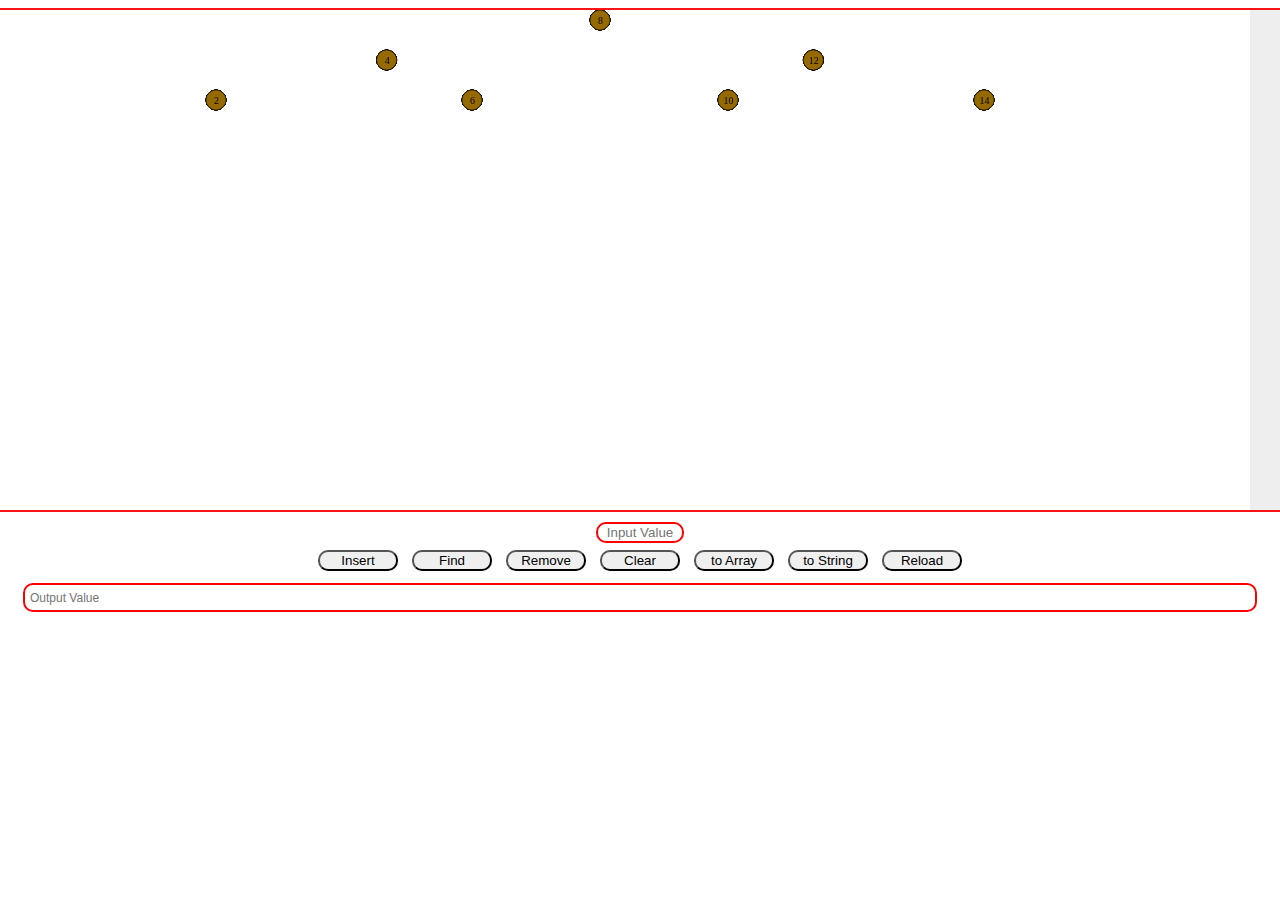
<file: HW8_BinaryVisualizer/index.html>
<!DOCTYPE html>
<html lang="en">

<head>
    <meta charset="UTF-8">
    <title>BS Tree Visualizer</title>
    <link rel="stylesheet" href="./css/style.css">
</head>

<body>
    <div class="wrapperCanvas">
        <canvas id="myCanvas" class="canvas" width="1340px" height="500px"></canvas>
    </div>
    <div class="dataPanel">
        <input class="dataPanel__inputValue" id="textVal" type="text" placeholder="Input Value">
        <button class="dataPanel__inputBtn" id="btnInsert">Insert</button>
        <button class="dataPanel__inputBtn" id="btnFind">Find</button>
        <button class="dataPanel__inputBtn" id="btnRemove">Remove</button>
        <button class="dataPanel__inputBtn" id="btnEmpty">Clear</button>
        <button class="dataPanel__inputBtn" id="btnArray">to Array</button>
        <button class="dataPanel__inputBtn" id="btnString">to String</button>
        <button class="dataPanel__inputBtn" id="btnReload">Reload</button>
        <input class="dataPanel__inputValue dataPanel__inputValue--outputVal" id="outputVal" type="text" placeholder="Output Value">
    </div>
    <script src="js/scriptBinarySearchTree.js"></script>
    <script src="js/VisualTree.js"></script>
    <script src="js/js.js"></script>
</body>
</html>
</file>
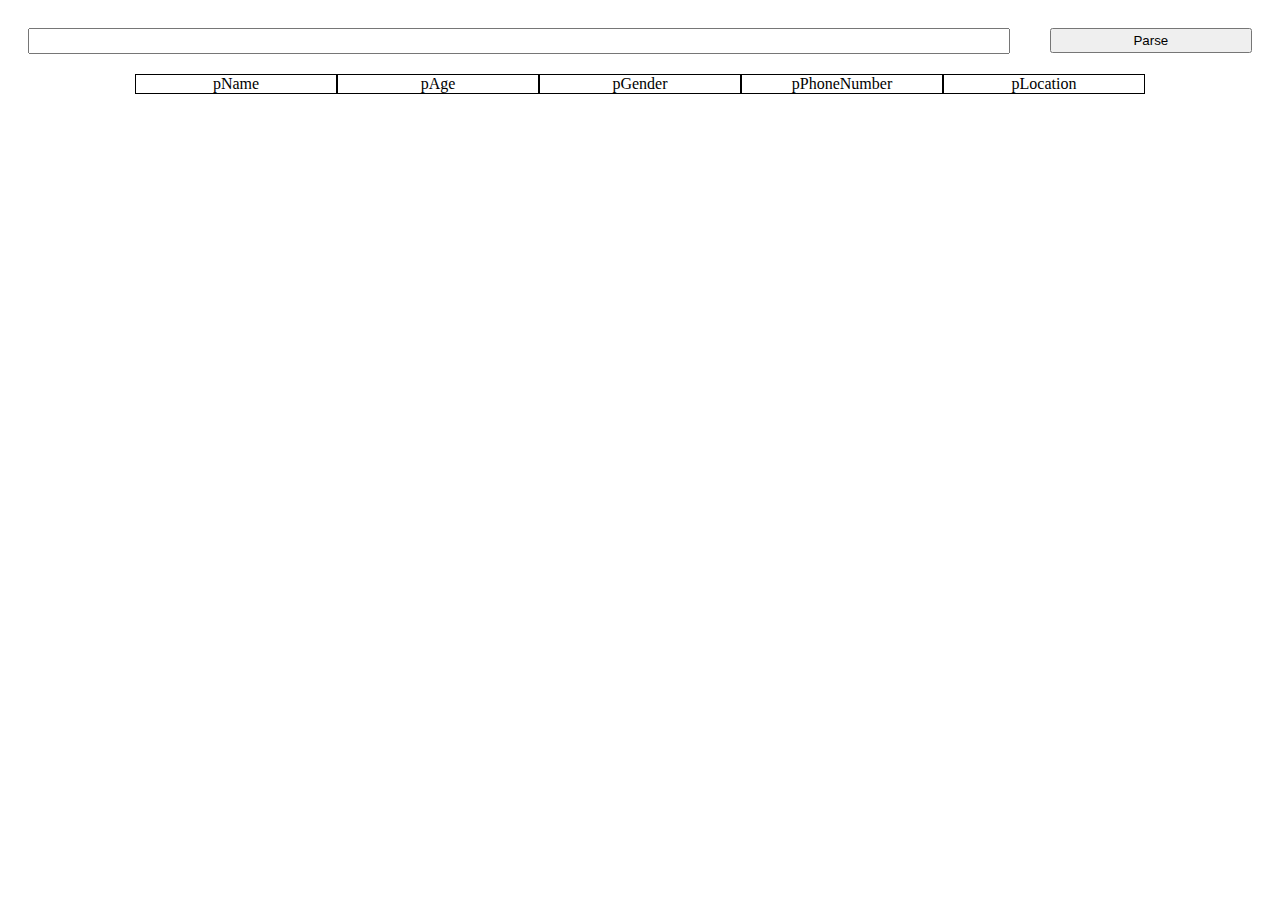
<file: HW8_JSON_Parser/index.html>
<!DOCTYPE html>
<html lang="en">

<head>
    <meta charset="UTF-8">
    <meta name="viewport" content="width=device-width, initial-scale=1.0">
    <meta http-equiv="X-UA-Compatible" content="ie=edge">
    <title>Json</title>
    <link href="./css/style.css" rel="stylesheet">
</head>

<body>
    <div class="wrapper">
        <input id="string" type="text">
        <button id="parseBtn">Parse</button>
    </div>
    <div class="table" id="table">
        <div class="rowHeader">
            <div class="element">pName</div>
            <div class="element">pAge</div>
            <div class="element">pGender</div>
            <div class="element">pPhoneNumber</div>
            <div class="element">pLocation</div>
        </div>
        
        
    </div>
    <script src="./js/main.js"></script>
</body>

</html>
</file>
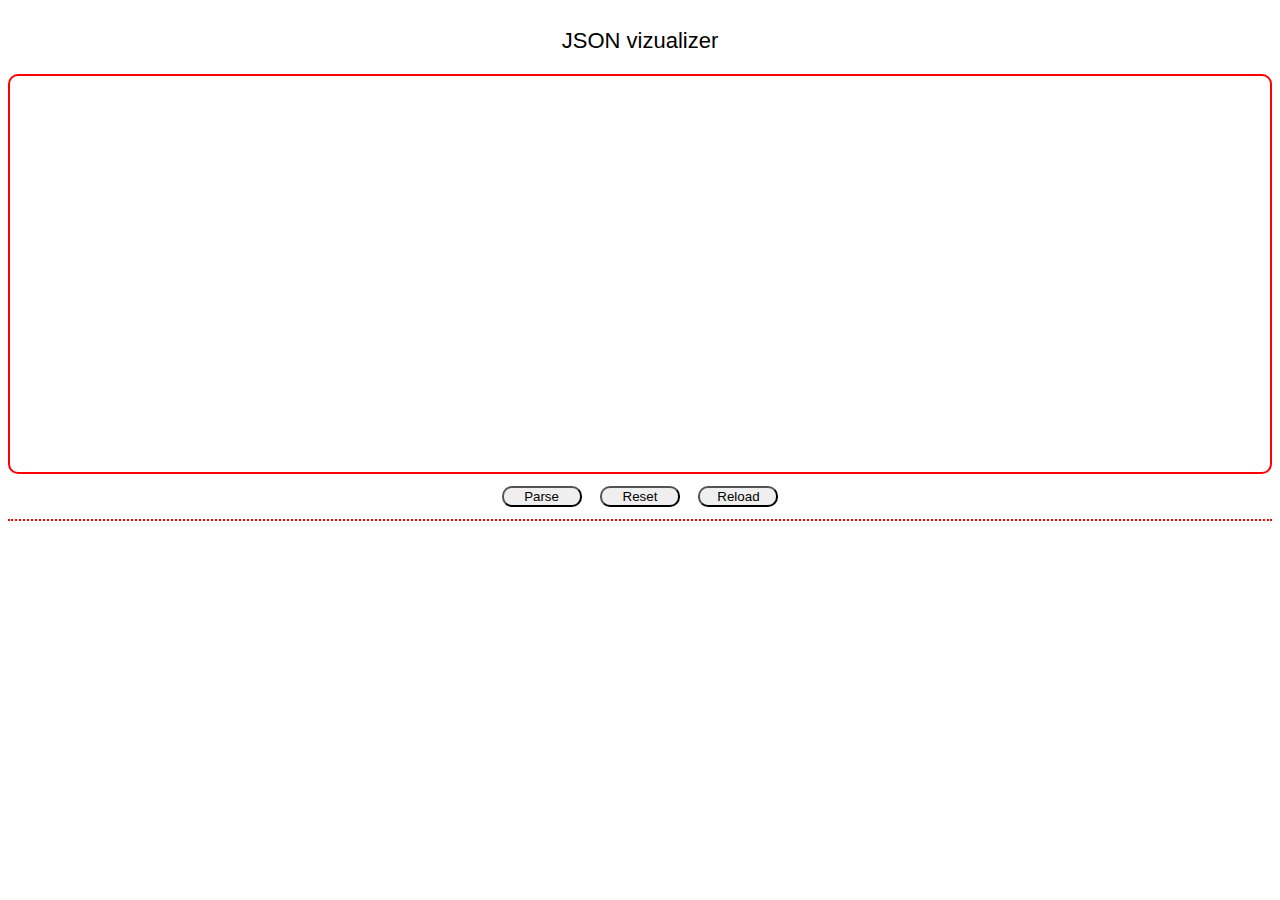
<file: HW8_JSON_Visualizer/src/index.htm>
<!doctype html>
<html>

<head>
  <title>JSON vizualizer</title>
  <meta charset="utf-8">
  <link href="css/style.css" rel="StyleSheet" type="text/css" />
  <script src="scripts/tree.js" type="text/javascript"></script>
  <script src="scripts/parse.js" type="text/javascript"></script>
</head>

<body>
    <form class="form" onsubmit="doParse()">
      <p class="form__title">JSON vizualizer</p>
      <textarea id="text" class="form__textArea" rows="12" autocomplete="off" autocorrect="off" autocapitalize="off"
        spellcheck="false" ></textarea>
      <div class="wrapperInput">
        <input id="submit" class="wrapInput__button"  onclick="doParse(); return false;" type="submit" value="Parse"/>
        <input id="reset" class="wrapInput__button" onclick="clearPage();" type="button" value="Reset"/>
        <input class="wrapInput__button" type="button" value="Reload" onclick="location.reload()"/>
      </div>
      <div class="line"></div>
      <div class="output" id="output"></div>
    </form>
</body>

</html>
</file>
<file: HW8_BinaryVisualizer/css/style.css>
.wrapperCanvas {
    display: flex;
    justify-content: center;
}

.canvas {
    
    background-color: #eee;
    border: 2px solid rgb(248, 20, 20);
    border-radius: 10px;

}

.dataPanel {
    margin: 10px;
    display: flex;
    justify-content: center;
    flex-wrap: wrap;

}

.dataPanel__inputValue {
    width: 80px;
    height: 15px;
    margin: 0 100%;
    text-align: center;
    border: 2px solid red;
    border-radius: 10px;
    outline: none;
}

.dataPanel__inputBtn {
    width: 80px;
    margin: 7px;
    border-radius: 10px;
    outline: none;

}

.dataPanel__inputBtn:hover {
    border: 2px solid red;
}

.dataPanel__inputBtn:active {
    border: 2px solid red;
    background-color: gray;
}

.dataPanel__inputValue--outputVal {
    margin: 5px;
    min-width: 1000px;
    flex-grow: 1;
    text-align: left;
    padding: 5px;
    font-size: 12px;
}
</file>
<file: HW8_JSON_Parser/css/style.css>
body {
    display: flex;
    
    flex-direction: column;
    justify-content: center;
}

.wrapper {
    display: flex;
    justify-content: space-between;
    flex-wrap: wrap;
    
}

#string {
    flex-grow: 8;
    margin: 20px;
    height: 20px;
    font-size: 12px;

}

#parseBtn {
    flex-grow: 1;
    flex-basis: 100px;
    height: 25px;
    margin: 20px;

}

.table {
    display: flex;
    flex-direction: column;
    align-items: center;
}

.rowHeader {
    display: flex;
    width: 1010px;
    flex-wrap: wrap;
    
}
.rowHeader:nth-child(3n+2) {
    background-color: grey;
    
}

.rowHeader:hover {
    border: 1px solid red;
    
}

.element {
    border: 1px solid black;
    width: 200px;
    text-align: center;
    
    
}
</file>
<file: HW8_JSON_Visualizer/src/css/style.css>
* {
  font-family: Arial, sans-serif;
}

.form {
  width: 100%;
  display: flex;
  flex-direction: column;
  align-items: center;
  padding: 0;
  margin: 0;
}

.form__title {
  text-align: center;
  margin: 20px;
  font-size: 22px;
}

.form__textArea {
  box-sizing: border-box;
  width: 100%;
  height: 400px;
  margin-bottom: 5px;
  padding: 10px;
  border: 2px solid red;
  border-radius: 10px;
  outline: none;
  font-family: monospace;
  resize: none;
}

.wrapInput__button {
  width: 80px;
    margin: 7px;
    border-radius: 10px;
    outline: none;
}

.wrapInput__button:hover {
  border: 2px solid red;
}

.wrapInput__button:active {
  background-color: gray;
}

.line {
  margin: 5px;
  width: 100%;
  border-bottom: 2px dotted red;
}

.output {
  margin-top: 16px;
  margin-bottom: 16px;
}

.table {
  border: 1px solid #000000;
  border-collapse: collapse;
}

.tableRow__cell {
  padding: 3px 5px;
  border: 1px solid #000000;
  vertical-align: top;
}

.tableTitle {
  margin-top: 0;
  margin-bottom: 10px;
  font-size: 18px;
}


div.object, div.array {
  display: table-cell;
  padding: 15px;
  min-width: 100px;
}

div.object {
  background-color: #eeeeee;
}

div.object > table {
  background-color: #ffffff;
}

div.array {
  background-color: #eeeeff;
}

div.array > table {
  background-color: #ffffee;
}
</file>
